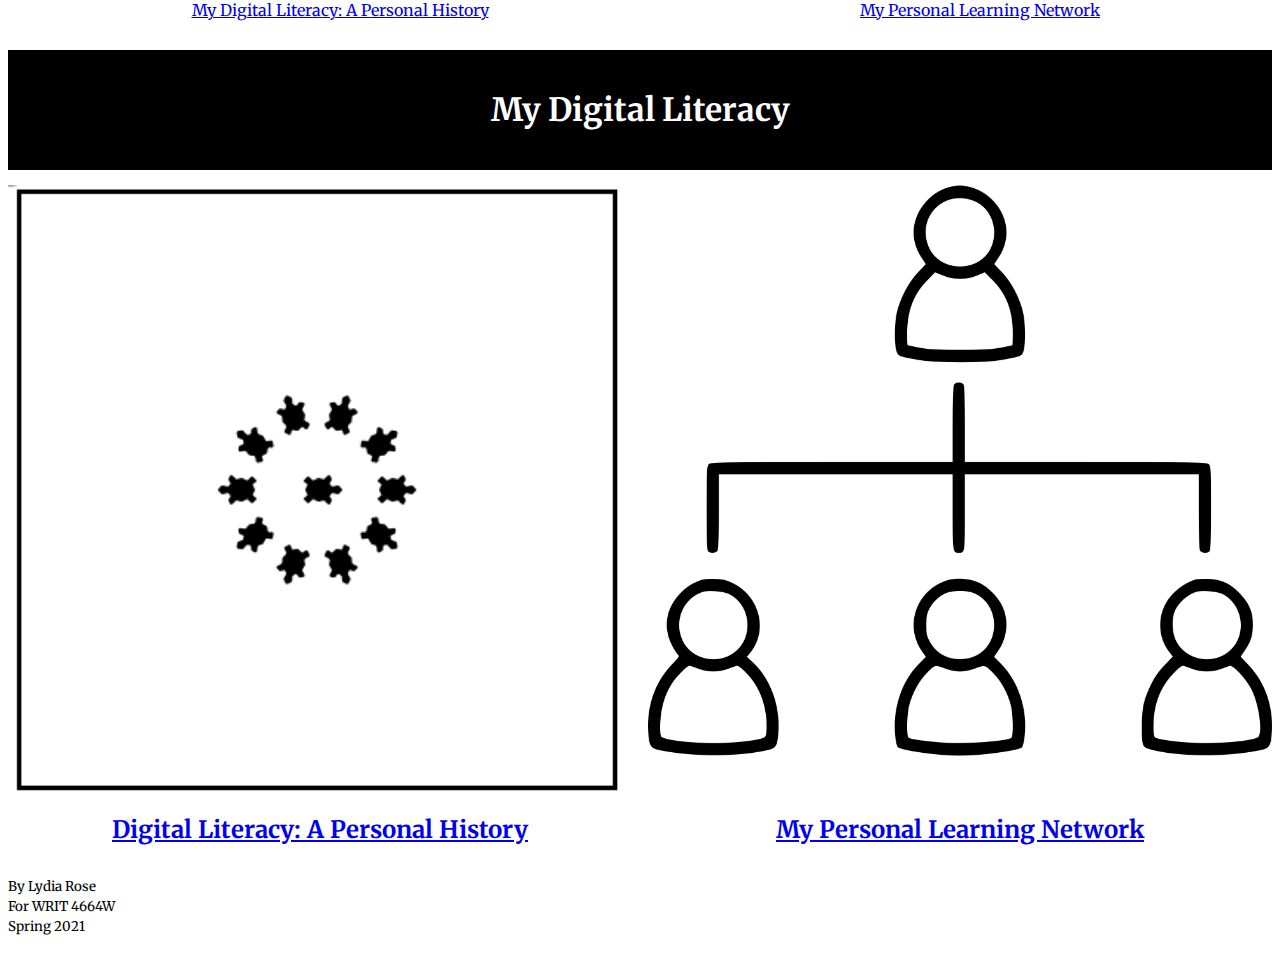
<file: index.html>
<!DOCTYPE html>
<html>
<head>
  <meta charset="UTF-8">
  <title>Lydia's Static Web Page</title>
  <link href="https://fonts.googleapis.com/css2?family=Merriweather:ital,wght@0,400;0,700;1,400&display=swap" rel="stylesheet">
  <link rel="stylesheet" href="styles/style.css">
</head>
<body>
  <header>
    <nav class="navigation">
      <ul>
        <li><a href="my-digital-literacy.html">My Digital Literacy:
          A Personal History</a></li>
        <li><a href="my-pln.html">My Personal Learning Network</a></li>
      </ul>
    </nav>
    <h1>My Digital Literacy</h1>
  </header>
  <article>
    <div class="navigation">
      <img src="images/turtle circle.png" alt="Python Turtle">
      <img src="images/org-chart-icon.png" alt="PLN Image">
    </div>
    <div class="navigation">
      <h2><a href="my-digital-literacy.html">Digital Literacy: A Personal History</a></h2>
      <h2><a href="my-pln.html">My Personal Learning Network</a></h2>
    </div>
  </article>
  <footer>
    <p><small>By Lydia Rose<br>For WRIT 4664W<br>Spring 2021</small></p>
  </footer>
</body>
</html>
</file>
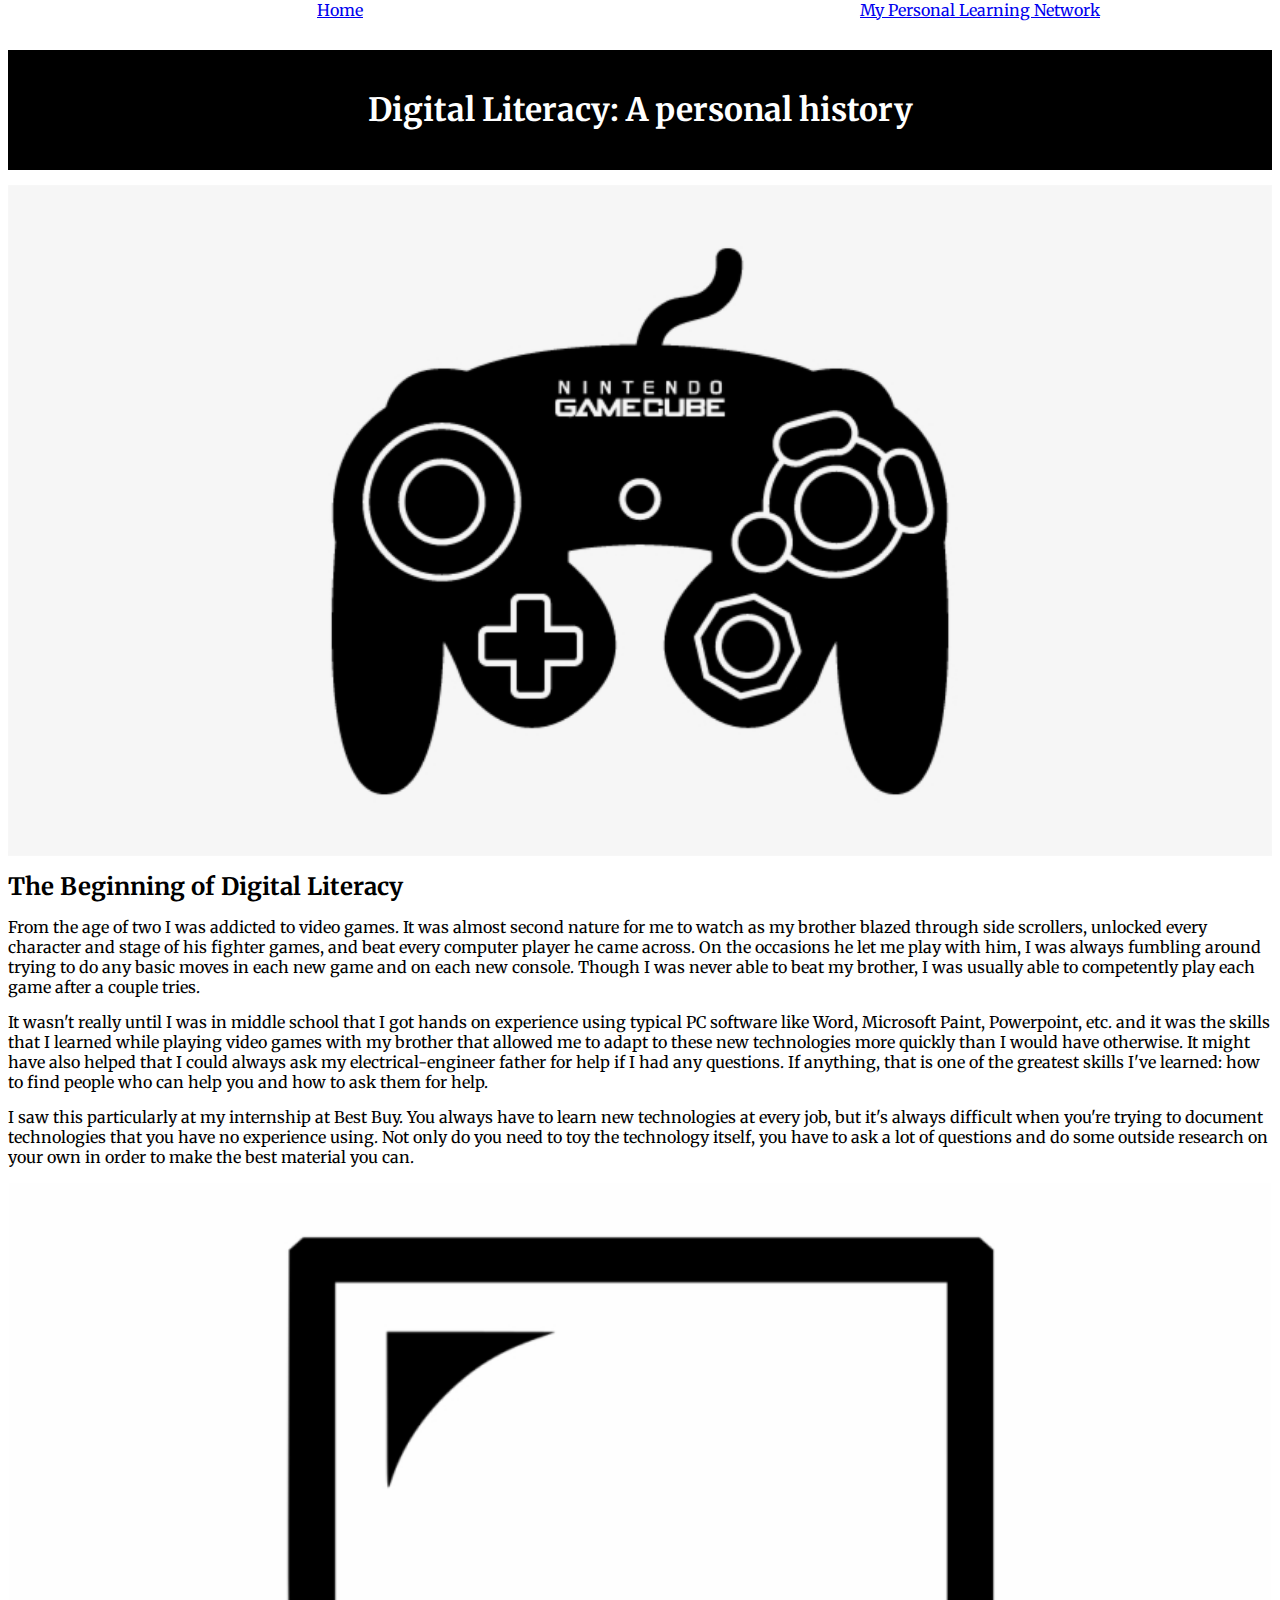
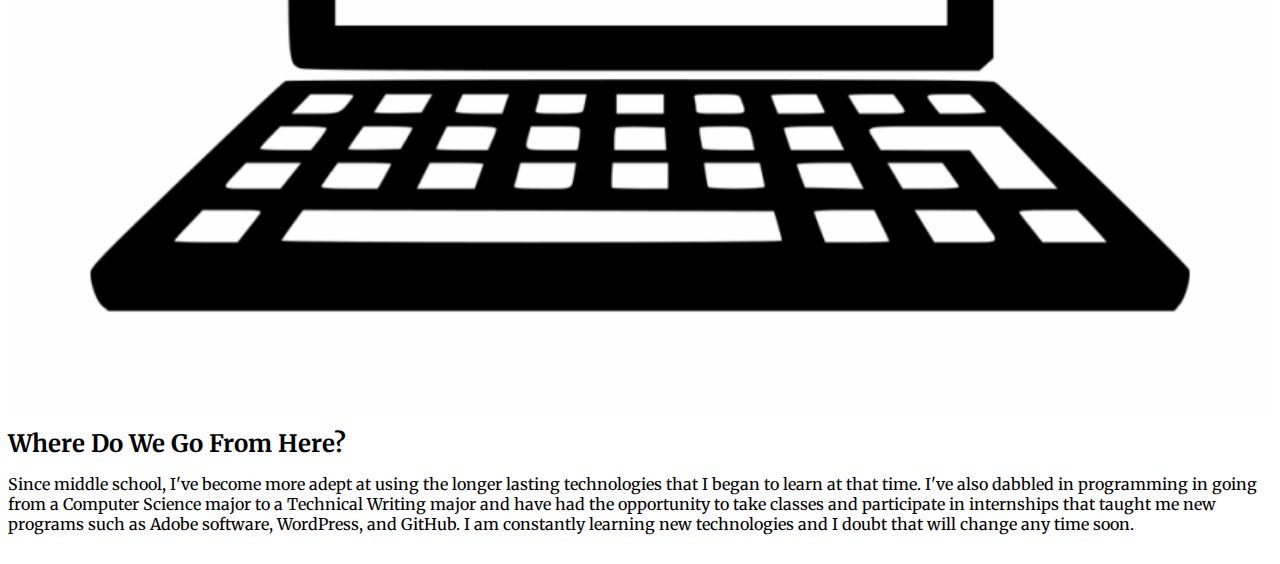
<file: my-digital-literacy.html>
<!DOCTYPE html>
<html>
<head>
  <meta charset="UTF-8">
  <title>Lydia's Static Web Page</title>
  <link href="https://fonts.googleapis.com/css2?family=Merriweather:ital,wght@0,400;0,700;1,400&display=swap" rel="stylesheet">
  <link rel="stylesheet" href="styles/style.css">
</head>
<body>
  <header>
    <nav class="navigation">
      <ul>
        <li><a href="index.html">Home</a></li>
        <li><a href="my-pln.html">My Personal Learning Network</a></li>
      </ul>
    </nav>
    <h1>Digital Literacy: A personal history</h1>
  </header>
  <article>
    <div>
      <img src="images/gamecube-controller.png" alt="Gamecube">
    </div>
    <h2>The Beginning of Digital Literacy</h2>
    <p>From the age of two I was addicted to video games.
      It was almost second nature for me to watch as my brother
      blazed through side scrollers, unlocked every character and
      stage of his fighter games, and beat every computer player
      he came across. On the occasions he let me play with him,
      I was always fumbling around trying to do any basic moves in
      each new game and on each new console. Though I was never able
      to beat my brother, I was usually able to competently play
      each game after a couple tries.</p>
    <p>It wasn't really until I was in middle school that I got
      hands on experience using typical PC software like Word,
      Microsoft Paint, Powerpoint, etc. and it was the skills that
      I learned while playing video games with my brother that
      allowed me to adapt to these new technologies more quickly
      than I would have otherwise. It might have also helped that
      I could always ask my electrical-engineer father for help if
      I had any questions. If  anything, that is one of the greatest
      skills I've learned: how to find people who can help you and
      how to ask them for help.</p>
    <p>I saw this particularly at my internship at Best Buy. You
      always have to learn new technologies at every job, but it's
      always difficult when you're trying to document technologies
      that you have no experience using. Not only do you need to
      toy the technology itself, you have to ask a lot of questions
      and do some outside research on your own in order to make
      the best material you can.</p>

    <div>
      <img src="images/laptop-icon.png" alt="Computer">
    </div>
    <h2>Where Do We Go From Here?</h2>
    <p>Since middle school, I've become more adept at using the
      longer lasting technologies that I began to learn at that
      time. I've also dabbled in programming in going from a
      Computer Science major to a Technical Writing major and have
      had the opportunity to take classes and participate in
      internships that taught me new programs such as Adobe
      software, WordPress, and GitHub. I am constantly learning
      new technologies and I doubt that will change any time soon.</p>
  </article>
</body>
</html>
</file>
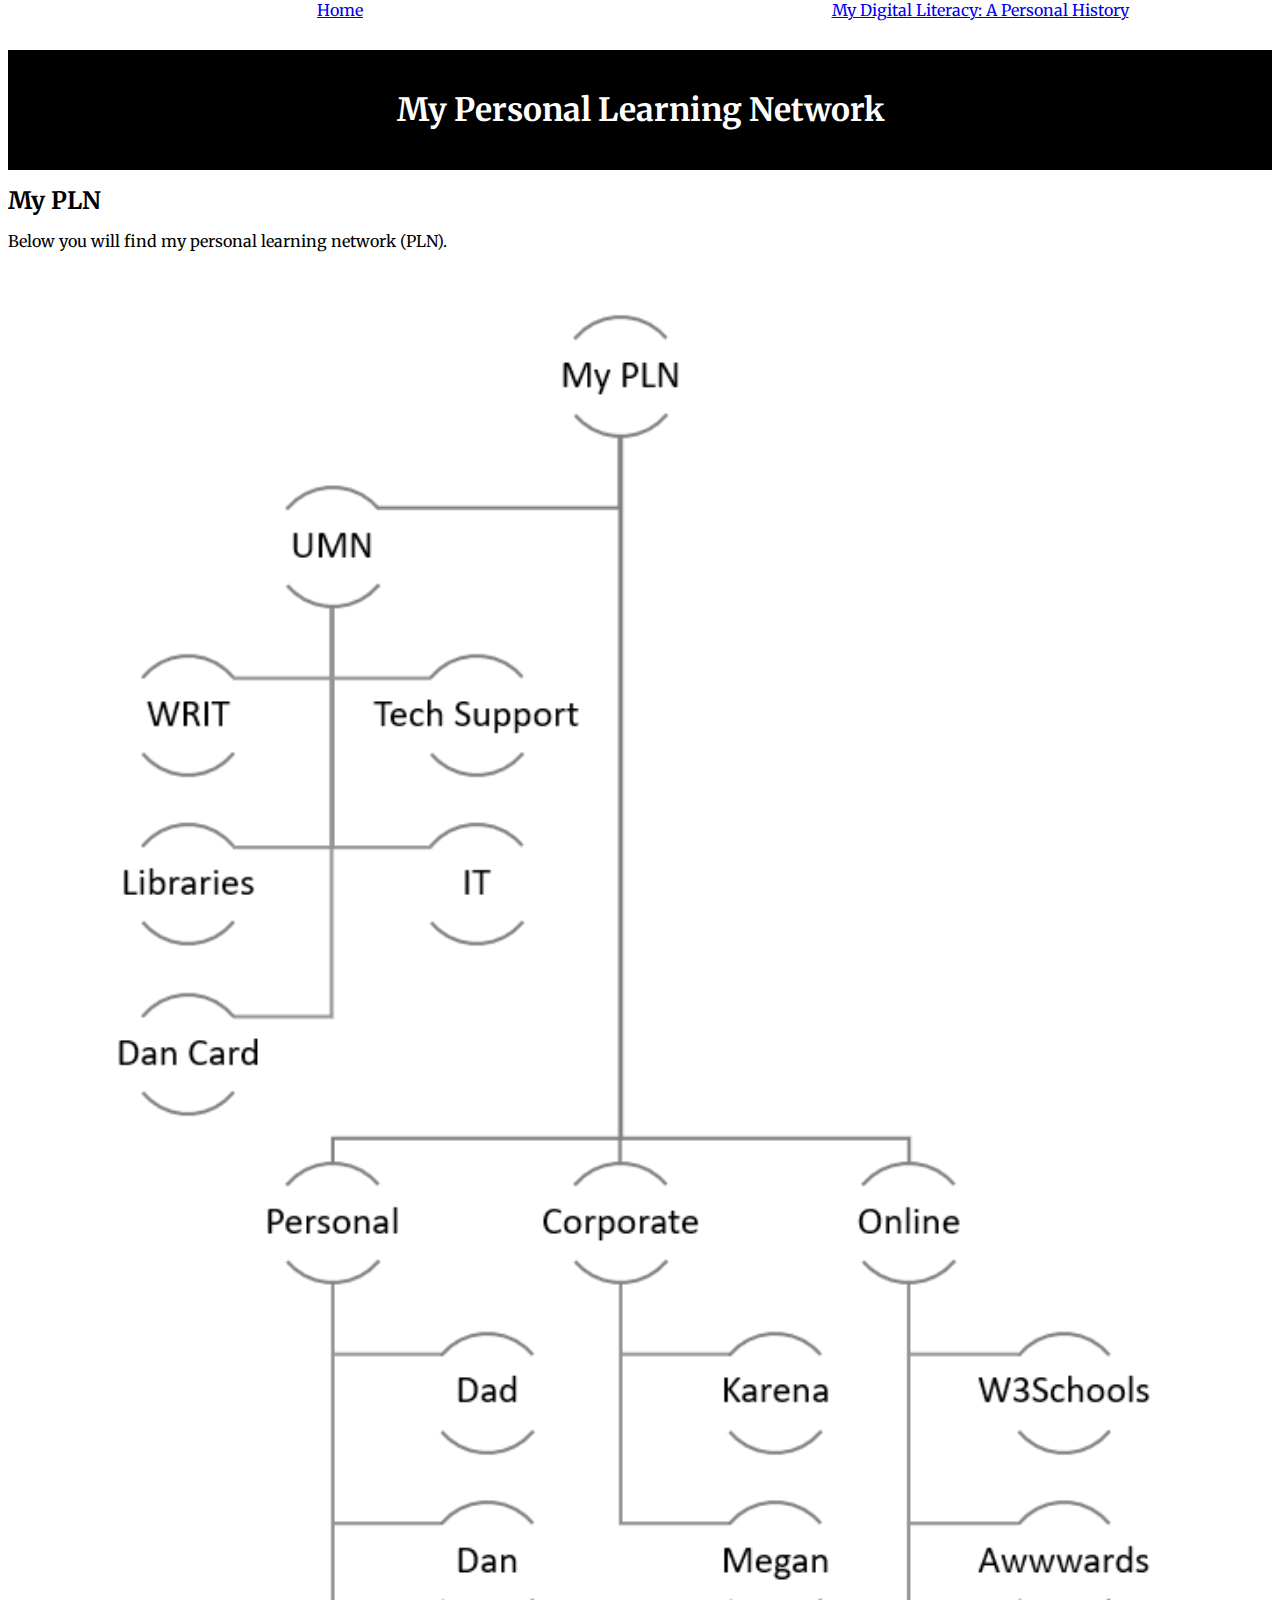
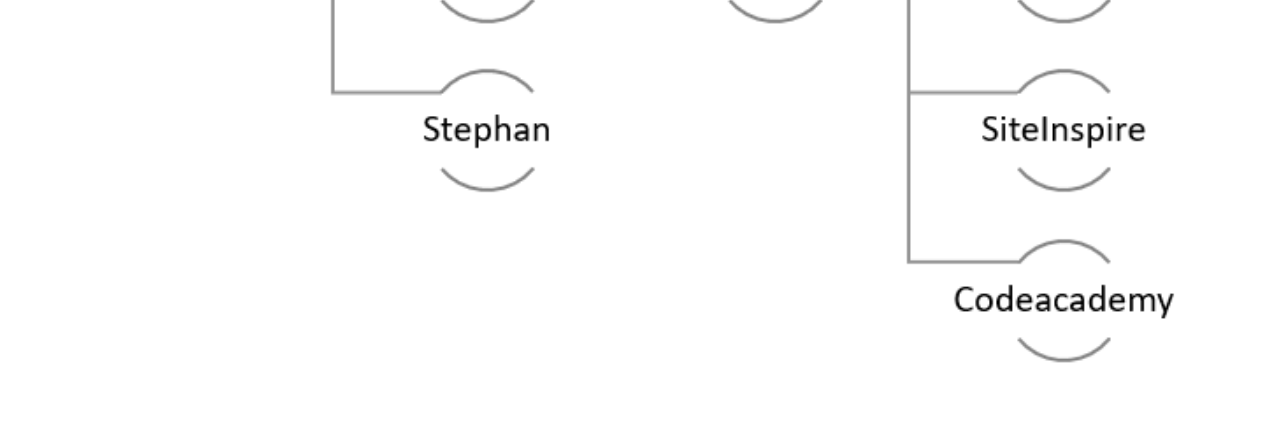
<file: my-pln.html>
<!DOCTYPE html>
<html>
<head>
  <meta charset="UTF-8">
  <title>Lydia's Static Web Page</title>
  <link href="https://fonts.googleapis.com/css2?family=Merriweather:ital,wght@0,400;0,700;1,400&display=swap" rel="stylesheet">
  <link rel="stylesheet" href="styles/style.css">
</head>
<body>
  <header>
    <nav class="navigation">
      <ul>
        <li><a href="index.html">Home</a></li>
        <li><a href="my-digital-literacy.html">My Digital Literacy:
          A Personal History</a></li>
      </ul>
    </nav>
    <h1>My Personal Learning Network</h1>
  </header>
  <article>
    <h2>My PLN</h2>
    <p>Below you will find my personal learning network (PLN).</p>
    <img src="images/PLN.PNG" alt="My PLN">
  </article>
</body>
</html>
</file>
<file: styles/style.css>
*{
  font-family: 'Merriweather', serif;
  margin-top: 0px;
  margin-bottom: 15px;
}
.navigation{
  column-count:2;
  text-align: center;
}
ul{
  list-style-type: none;
}
div img{
  width: 100%;
  display: flex;
}
h1{
  background-color: black;
  color: white;
  padding: 40px;
  text-align: center;
}
img{
  width: 100%;
}
</file>
